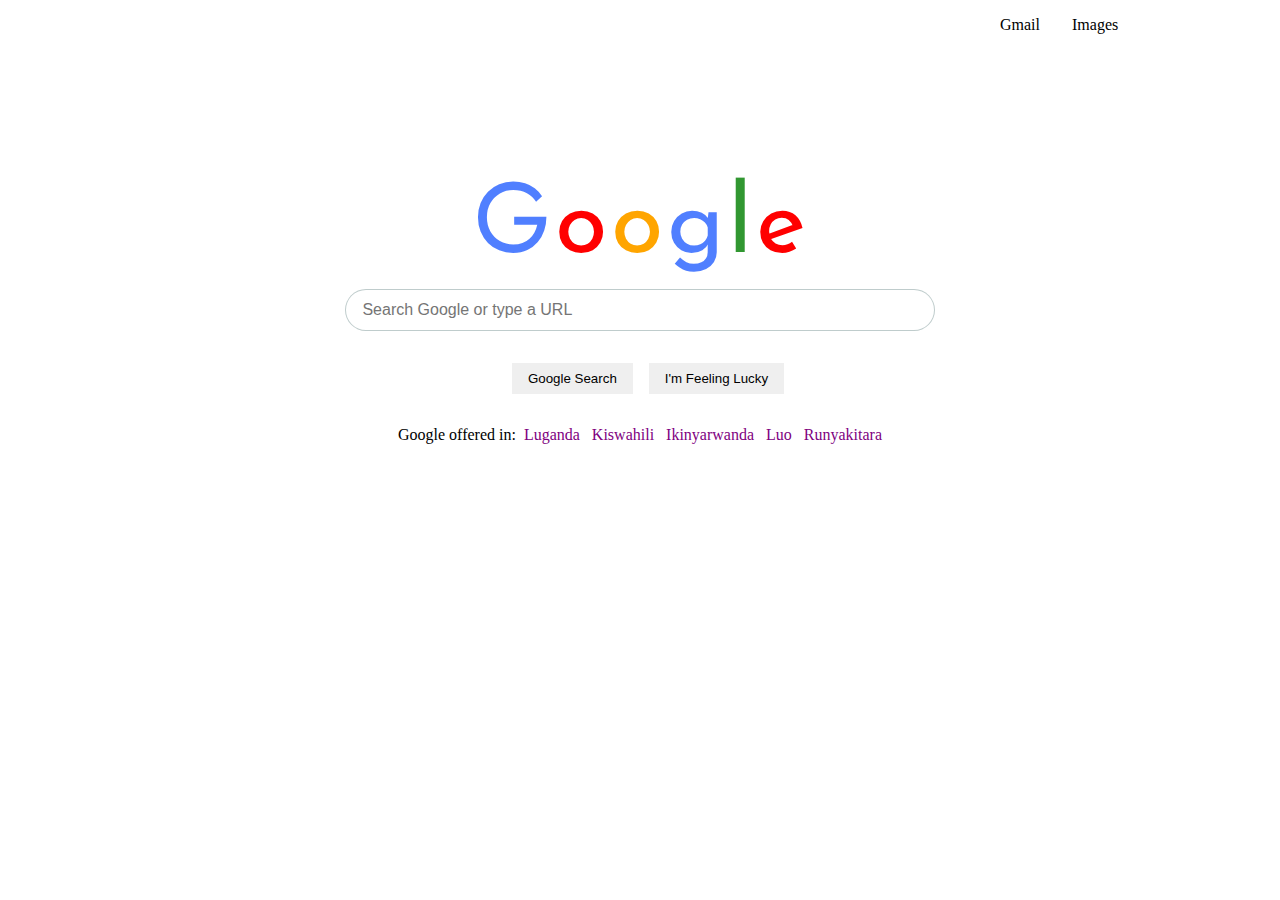
<file: google_home_page/index.html>
<!DOCTYPE html>
<html lang="en">
<head>
    <meta charset="UTF-8">
    <meta name="viewport" content="width=device-width, initial-scale=1.0">
    <title>Document</title>
    <link href="styles.css" rel="stylesheet">
    <link rel="preconnect" href="https://fonts.gstatic.com">
    <link href="https://fonts.googleapis.com/css2?family=Josefin+Sans:wght@500;700&display=swap" rel="stylesheet">
    <link href="https://fonts.googleapis.com/css2?family=Jost&display=swap" rel="stylesheet">
</head>

<body>
    <ul class="header">
        <li>Gmail</li>
        <li>Images</li>
    </ul>
    <div class="mainDiv">
        <div class="google">        
            <span class="blue" id="g">G</span>
            <span class="red">o</span>
            <span class="orange">o</span>
            <span class="blue">g</span>
            <span class="green">l</span>
            <span class="red">e</span>
        </div>

        
        <div class="search">
            <input placeholder="Search Google or type a URL">
        </div>
        
        <div class="buttons">
            <button>Google Search</button>
            <button>I'm Feeling Lucky</button>
        </div>
       
        <div class="search" id="last-sentence">
            <span>Google offered in: </span> <span id="languages">Luganda Kiswahili Ikinyarwanda Luo Runyakitara</span>
        </div>
        
    </div>

</body>
</html>
</file>
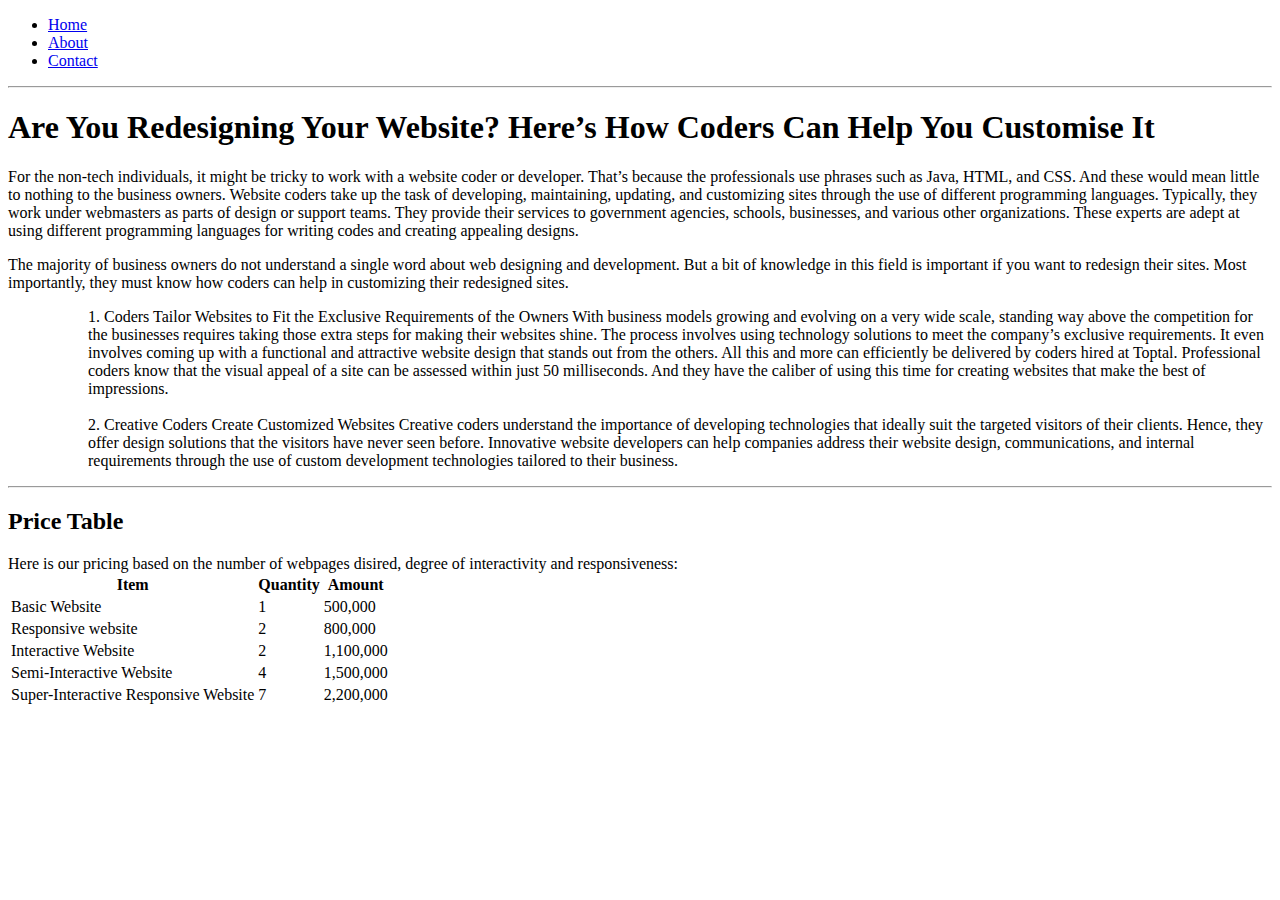
<file: about.html>
<!DOCTYPE html>
<html lang="en">
<head>
    <meta charset="UTF-8">
    <meta name="viewport" content="width=device-width, initial-scale=1.0">
    <title>About Us</title>
    
</head>
<body>
    <ul>
        <li>
            <a href="home.html"> Home </a>
        </li>
        <li>
            <a href="about.html"> About </a>
        </li>
        <li>
            <a href="#"> Contact </a> <!--This hashtag represents a dead link -->
        </li>
    </ul>
    
</ul>

<hr>
<h1>Are You Redesigning Your Website? Here’s How Coders Can Help You Customise It</h1>

<p>For the non-tech individuals, it might be tricky to work with a website coder or developer. That’s because the professionals use phrases such as Java, HTML, and CSS. And these would mean little to nothing to the business owners.

Website coders take up the task of developing, maintaining, updating, and customizing sites through the use of different programming languages. Typically, they work under webmasters as parts of design or support teams.

They provide their services to government agencies, schools, businesses, and various other organizations. These experts are adept at using different programming languages for writing codes and creating appealing designs.



<p>
    The majority of business owners do not understand a single word about web designing and development. But a bit of knowledge in this field is important if you want to redesign their sites. Most importantly, they must know how coders can help in customizing their redesigned sites.
</p>
<ul>
    <ol>1. Coders Tailor Websites to Fit the Exclusive Requirements of the Owners
    
    With business models growing and evolving on a very wide scale, standing way above the competition for the businesses requires taking those extra steps for making their websites shine. The process involves using technology solutions to meet the company’s exclusive requirements. It even involves coming up with a functional and attractive website design that stands out from the others. All this and more can efficiently be delivered by coders hired at Toptal. Professional coders know that the visual appeal of a site can be assessed within just 50 milliseconds. And they have the caliber of using this time for creating websites that make the best of impressions.
    </ol>

    <br>

    <ol>2. Creative Coders Create Customized Websites
    
    Creative coders understand the importance of developing technologies that ideally suit the targeted visitors of their clients. Hence, they offer design solutions that the visitors have never seen before.
    Innovative website developers can help companies address their website design, communications, and internal requirements through the use of custom development technologies tailored to their business.

      
    </ol>
</ul>
<hr>
<h2>Price Table</h2>
Here is our pricing based on the number of webpages disired, degree of interactivity and responsiveness:
<table>
    <table>
        <tr>
          <th>Item</th>
          <th>Quantity</th>
          <th>Amount</th>
        </tr>
        <tr>
          <td>Basic Website</td>
          <td>1</td>
          <td>500,000</td>
        </tr>
        <tr>
          <td>Responsive website</td>
          <td>2</td>
          <td>800,000</td>
        </tr>
        <tr>
          <td>Interactive Website</td>
          <td>2</td>
          <td>1,100,000</td>
        </tr>
        <tr>
          <td>Semi-Interactive Website</td>
          <td>4</td>
          <td>1,500,000</td>
        </tr>
        <tr>
          <td>Super-Interactive Responsive Website</td>
          <td>7</td>
          <td>2,200,000</td>
        </tr>
      </table>
</table>
</body>
</html>
</file>
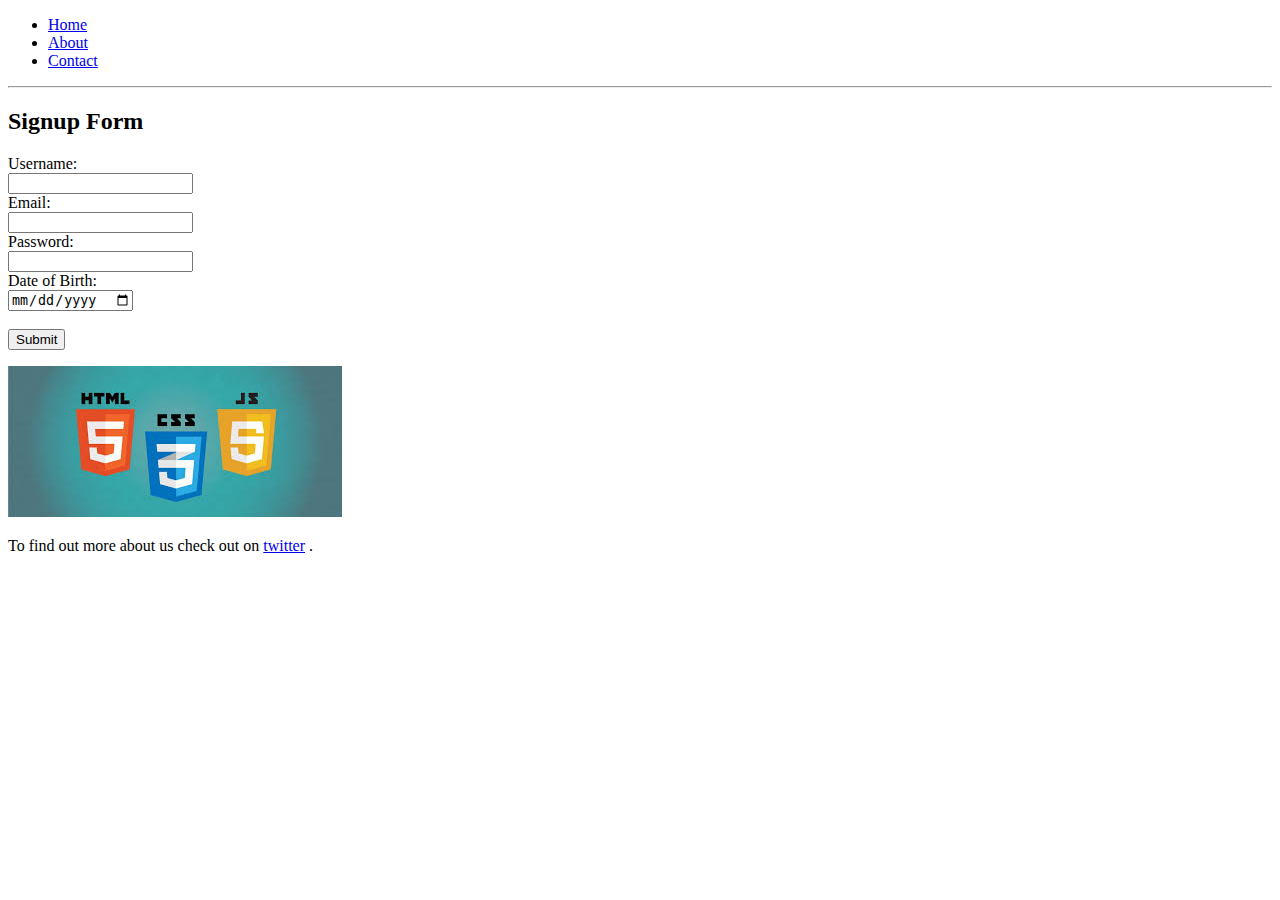
<file: home.html>
<!DOCTYPE html>
<html lang="en">
<head>
    <meta charset="UTF-8">
    <meta name="viewport" content="width=<device-width>, initial-scale=1.0">
    <title>Home Page</title>
    
</head>
<body>
    <ul>
        <li>
            <a href="home.html"> Home </a>
        </li>
        <li>
            <a href="about.html"> About </a>
        </li>
        <li>
            <a href="#"> Contact </a> <!--This hashtag represents a dead link -->
        </li>
    </ul>
    <hr>


    <h2>Signup Form</h2>
    <form>
        <label>Username:</label><br>
        <input type="text">
        <br>
        <label>Email:</label><br>
        <input type="email">
        <br>
        <label>Password:</label><br>
        <input type="text">
        <br>
        <label>Date of Birth:</label><br>
        <input type="date">
        <br>
        <br>
        <button>Submit</button>
        <br>

    </form>

    <p><img src="img.jpg"> </p>
    <p>To find out more about us check out on <a href="https://twitter.com/LOGIN">twitter</a> .</p>

</body>
</html>
</file>
<file: google_home_page/styles.css>
.header{
    display:flex;
    padding-left: 60rem;
}
.header>li{
    list-style-type: none;
    padding-left: 2rem;
}
.mainDiv{
    
}

.google{
    text-align: center;
    margin-top: 7rem;
}

.google>span{
    font-family: 'Josefin Sans', sans-serif;
    font-size: 6rem;
}

.red{
    color: red;
}
.green{
    color:rgb(49, 151, 49);
}
.orange{
    color:orange;
}
.blue{
    color:#0044ffaf;
}
#g{
    font-family: 'Jost', sans-serif;
    font-size: 6.2rem;
}
input{
    border-radius: 5rem;
    padding:0.7rem;
    width:35rem;
    font-size:1rem;
    border: 1px solid rgba(38, 80, 80, 0.295);
    padding-left: 1rem;
}
.search{
    display:flex;
    justify-content: center;
    
    
}
button{
    border-style:none;
    margin-left: 1rem;
    padding:0.5rem 1rem;
}
.buttons{
    display: flex;
    justify-content: center;
    margin-top: 2rem;
}

#languages{
    color:purple;
    margin-left:0.5rem;
    word-spacing: 0.5rem;
}
#last-sentence{
    margin-top: 2rem;
}
</file>
